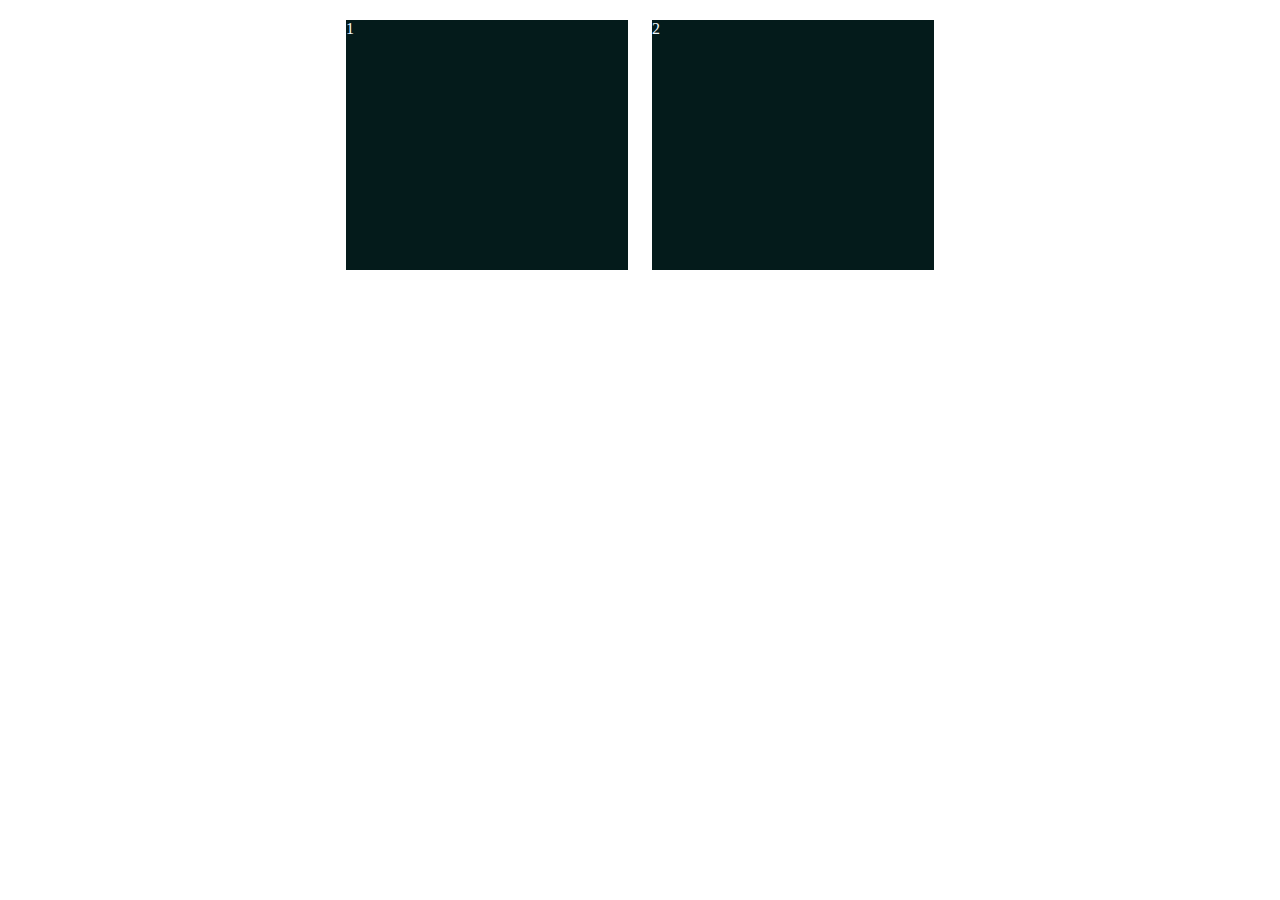
<file: grid/index.html>
<html lang="en">

<head>
    <meta charset="UTF-8">
    <meta name="viewport" content="width=device-width, initial-scale=1.0">
    <title>Document</title>
    <link rel="stylesheet" href="main.css">

    <style>
        .item {
            background-color: rgb(4, 27, 27);
            height: 250px;
            margin-top: 20px;
            color: aliceblue;
        }
    </style>
</head>

<body>

    <div class="grid wide">
        <div class="row">
            <div class="col l-3 m-4 c-6 l-o-3 m-o-2">
                <div class="item">
                1
                </div>
            </div>

            <div class="col l-3 m-4 c-6">
                <div class="item">
                2
                </div>
            </div>

           
          
          
        </div>


    </div>

</body>

</html>
</file>
<file: grid/main.css>
*{
    padding: 0;
    margin: 0;
    box-sizing: border-box;
}
.grid {
    width: 100%;
    display: block;
    padding: 0;
}

.grid.wide {
    max-width: 1200px;
    margin: 0 auto;
}

.row {
    display: flex;
    flex-wrap: wrap;
    margin-left: -4px;
    margin-right: -4px;
}

.row.no-gutters {
    margin-left: 0;
    margin-right: 0;
}

.col {
    padding-left: 4px;
    padding-right: 4px;
}

.row.no-gutters .col {
    padding-left: 0;
    padding-right: 0;
}

.c-0 {
    display: none;
}

.c-1 {
    flex: 0 0 8.33333%;
    max-width: 8.33333%;
}

.c-2 {
    flex: 0 0 16.66667%;
    max-width: 16.66667%;
}

.c-3 {
    flex: 0 0 25%;
    max-width: 25%;
}

.c-4 {
    flex: 0 0 33.33333%;
    max-width: 33.33333%;
}

.c-5 {
    flex: 0 0 41.66667%;
    max-width: 41.66667%;
}

.c-6 {
    flex: 0 0 50%;
    max-width: 50%;
}

.c-7 {
    flex: 0 0 58.33333%;
    max-width: 58.33333%;
}

.c-8 {
    flex: 0 0 66.66667%;
    max-width: 66.66667%;
}

.c-9 {
    flex: 0 0 75%;
    max-width: 75%;
}

.c-10 {
    flex: 0 0 83.33333%;
    max-width: 83.33333%;
}

.c-11 {
    flex: 0 0 91.66667%;
    max-width: 91.66667%;
}

.c-12 {
    flex: 0 0 100%;
    max-width: 100%;
}

.c-o-1 {
    margin-left: 8.33333%;
}

.c-o-2 {
    margin-left: 16.66667%;
}

.c-o-3 {
    margin-left: 25%;
}

.c-o-4 {
    margin-left: 33.33333%;
}

.c-o-5 {
    margin-left: 41.66667%;
}

.c-o-6 {
    margin-left: 50%;
}

.c-o-7 {
    margin-left: 58.33333%;
}

.c-o-8 {
    margin-left: 66.66667%;
}

.c-o-9 {
    margin-left: 75%;
}

.c-o-10 {
    margin-left: 83.33333%;
}

.c-o-11 {
    margin-left: 91.66667%;
}

/* >= Tablet */
@media (min-width: 740px) {
    .row {
        margin-left: -8px;
        margin-right: -8px;
    }

    .col {
        padding-left: 8px;
        padding-right: 8px;
    }

    .m-0 {
        display: none;
    }

    .m-1,
    .m-2,
    .m-3,
    .m-4,
    .m-5,
    .m-6,
    .m-7,
    .m-8,
    .m-9,
    .m-10,
    .m-11,
    .m-12 {
        display: block;
    }

    .m-1 {
        flex: 0 0 8.33333%;
        max-width: 8.33333%;
    }

    .m-2 {
        flex: 0 0 16.66667%;
        max-width: 16.66667%;
    }

    .m-3 {
        flex: 0 0 25%;
        max-width: 25%;
    }

    .m-4 {
        flex: 0 0 33.33333%;
        max-width: 33.33333%;
    }

    .m-5 {
        flex: 0 0 41.66667%;
        max-width: 41.66667%;
    }

    .m-6 {
        flex: 0 0 50%;
        max-width: 50%;
    }

    .m-7 {
        flex: 0 0 58.33333%;
        max-width: 58.33333%;
    }

    .m-8 {
        flex: 0 0 66.66667%;
        max-width: 66.66667%;
    }

    .m-9 {
        flex: 0 0 75%;
        max-width: 75%;
    }

    .m-10 {
        flex: 0 0 83.33333%;
        max-width: 83.33333%;
    }

    .m-11 {
        flex: 0 0 91.66667%;
        max-width: 91.66667%;
    }

    .m-12 {
        flex: 0 0 100%;
        max-width: 100%;
    }

    .m-o-1 {
        margin-left: 8.33333%;
    }

    .m-o-2 {
        margin-left: 16.66667%;
    }

    .m-o-3 {
        margin-left: 25%;
    }

    .m-o-4 {
        margin-left: 33.33333%;
    }

    .m-o-5 {
        margin-left: 41.66667%;
    }

    .m-o-6 {
        margin-left: 50%;
    }

    .m-o-7 {
        margin-left: 58.33333%;
    }

    .m-o-8 {
        margin-left: 66.66667%;
    }

    .m-o-9 {
        margin-left: 75%;
    }

    .m-o-10 {
        margin-left: 83.33333%;
    }

    .m-o-11 {
        margin-left: 91.66667%;
    }
}

/* PC medium resolution > */
@media (min-width: 1113px) {
    .row {
        margin-left: -12px;
        margin-right: -12px;
    }

    .row.sm-gutter {
        margin-left: -5px;
        margin-right: -5px;
    }

    .col {
        padding-left: 12px;
        padding-right: 12px;
    }

    .row.sm-gutter .col {
        padding-left: 5px;
        padding-right: 5px;
    }

    .l-0 {
        display: none;
    }

    .l-1,
    .l-2,
    .l-2-4,
    .l-3,
    .l-4,
    .l-5,
    .l-6,
    .l-7,
    .l-8,
    .l-9,
    .l-10,
    .l-11,
    .l-12 {
        display: block;
    }

    .l-1 {
        flex: 0 0 8.33333%;
        max-width: 8.33333%;
    }

    .l-2 {
        flex: 0 0 16.66667%;
        max-width: 16.66667%;
    }

    .l-2-4 {
        flex: 0 0 20%;
        max-width: 20%;
    }

    .l-3 {
        flex: 0 0 25%;
        max-width: 25%;
    }

    .l-4 {
        flex: 0 0 33.33333%;
        max-width: 33.33333%;
    }

    .l-5 {
        flex: 0 0 41.66667%;
        max-width: 41.66667%;
    }

    .l-6 {
        flex: 0 0 50%;
        max-width: 50%;
    }

    .l-7 {
        flex: 0 0 58.33333%;
        max-width: 58.33333%;
    }

    .l-8 {
        flex: 0 0 66.66667%;
        max-width: 66.66667%;
    }

    .l-9 {
        flex: 0 0 75%;
        max-width: 75%;
    }

    .l-10 {
        flex: 0 0 83.33333%;
        max-width: 83.33333%;
    }

    .l-11 {
        flex: 0 0 91.66667%;
        max-width: 91.66667%;
    }

    .l-12 {
        flex: 0 0 100%;
        max-width: 100%;
    }

    .l-o-1 {
        margin-left: 8.33333%;
    }

    .l-o-2 {
        margin-left: 16.66667%;
    }

    .l-o-3 {
        margin-left: 25%;
    }

    .l-o-4 {
        margin-left: 33.33333%;
    }

    .l-o-5 {
        margin-left: 41.66667%;
    }

    .l-o-6 {
        margin-left: 50%;
    }

    .l-o-7 {
        margin-left: 58.33333%;
    }

    .l-o-8 {
        margin-left: 66.66667%;
    }

    .l-o-9 {
        margin-left: 75%;
    }

    .l-o-10 {
        margin-left: 83.33333%;
    }

    .l-o-11 {
        margin-left: 91.66667%;
    }
}

/* Tablet - PC low resolution  break-point */
@media (min-width: 740px) and (max-width: 1023px) {
    .wide {
        width: 644px;
    }
}

/* > PC low resolution break-point */
@media (min-width: 1024px) and (max-width: 1239px) {
    .wide {
        width: 984px;
    }

    .wide .row {
        margin-left: -12px;
        margin-right: -12px;
    }

    .wide .row.sm-gutter {
        margin-left: -5px;
        margin-right: -5px;
    }

    .wide .col {
        padding-left: 12px;
        padding-right: 12px;
    }

    .wide .row.sm-gutter .col {
        padding-left: 5px;
        padding-right: 5px;
    }

    .wide .l-0 {
        display: none;
    }

    .wide .l-1,
    .wide .l-2,
    .wide .l-2-4,
    .wide .l-3,
    .wide .l-4,
    .wide .l-5,
    .wide .l-6,
    .wide .l-7,
    .wide .l-8,
    .wide .l-9,
    .wide .l-10,
    .wide .l-11,
    .wide .l-12 {
        display: block;
    }

    .wide .l-1 {
        flex: 0 0 8.33333%;
        max-width: 8.33333%;
    }

    .wide .l-2 {
        flex: 0 0 16.66667%;
        max-width: 16.66667%;
    }

    .wide .l-2-4 {
        flex: 0 0 20%;
        max-width: 20%;
    }

    .wide .l-3 {
        flex: 0 0 25%;
        max-width: 25%;
    }

    .wide .l-4 {
        flex: 0 0 33.33333%;
        max-width: 33.33333%;
    }

    .wide .l-5 {
        flex: 0 0 41.66667%;
        max-width: 41.66667%;
    }

    .wide .l-6 {
        flex: 0 0 50%;
        max-width: 50%;
    }

    .wide .l-7 {
        flex: 0 0 58.33333%;
        max-width: 58.33333%;
    }

    .wide .l-8 {
        flex: 0 0 66.66667%;
        max-width: 66.66667%;
    }

    .wide .l-9 {
        flex: 0 0 75%;
        max-width: 75%;
    }

    .wide .l-10 {
        flex: 0 0 83.33333%;
        max-width: 83.33333%;
    }

    .wide .l-11 {
        flex: 0 0 91.66667%;
        max-width: 91.66667%;
    }

    .wide .l-12 {
        flex: 0 0 100%;
        max-width: 100%;
    }

    .wide .l-o-1 {
        margin-left: 8.33333%;
    }

    .wide .l-o-2 {
        margin-left: 16.66667%;
    }

    .wide .l-o-3 {
        margin-left: 25%;
    }

    .wide .l-o-4 {
        margin-left: 33.33333%;
    }

    .wide .l-o-5 {
        margin-left: 41.66667%;
    }

    .wide .l-o-6 {
        margin-left: 50%;
    }

    .wide .l-o-7 {
        margin-left: 58.33333%;
    }

    .wide .l-o-8 {
        margin-left: 66.66667%;
    }

    .wide .l-o-9 {
        margin-left: 75%;
    }

    .wide .l-o-10 {
        margin-left: 83.33333%;
    }

    .wide .l-o-11 {
        margin-left: 91.66667%;
    }
}
</file>
